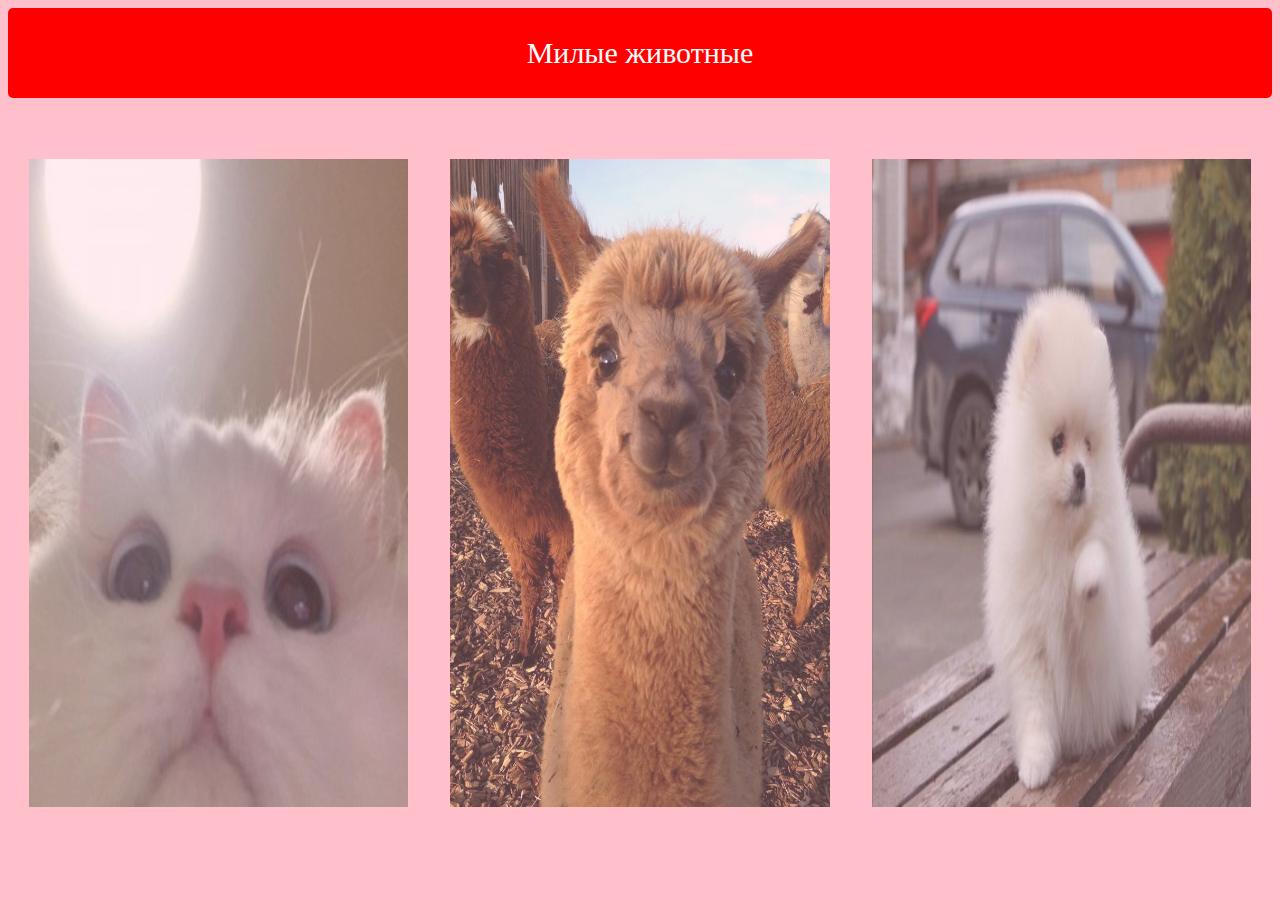
<file: index.html>
<!DOCTYPE html>
<html lang="en">

<head>
    <meta charset="UTF-8">
    <meta http-equiv="X-UA-Compatible" content="IE=edge">
    <meta name="viewport" content="width=device-width, initial-scale=1.0">
    <title>Cute Animals</title>
    <link rel="stylesheet" href="styles.css">
</head>

<body>

    <div class="header">
        <img id="index.html" class="return_btn" src="./pictures/left-arrow-svgrepo-com.svg">
        Милые животные
    </div>

    <div class="navigaton">
        <div class="card" id="cats">
            <img src="./pictures/0325ccf70fcf201402be809b4a1a31b1.jpg" id="cats.html" />
        </div>
        <div class="card" id="alpacas">
            <img src="./pictures/3-3.jpg" id="alpacas.html" />
        </div>
        <div class="card" id="dogs">
            <img src="./pictures/krasivye-pupsiki-shchenochki-pomeranskogo-shpica-photo-f572.jpg" id="dogs.html" />
        </div>
    </div>



    <script type="text/javascript" src="script.js"></script>
</body>

</html>
</file>
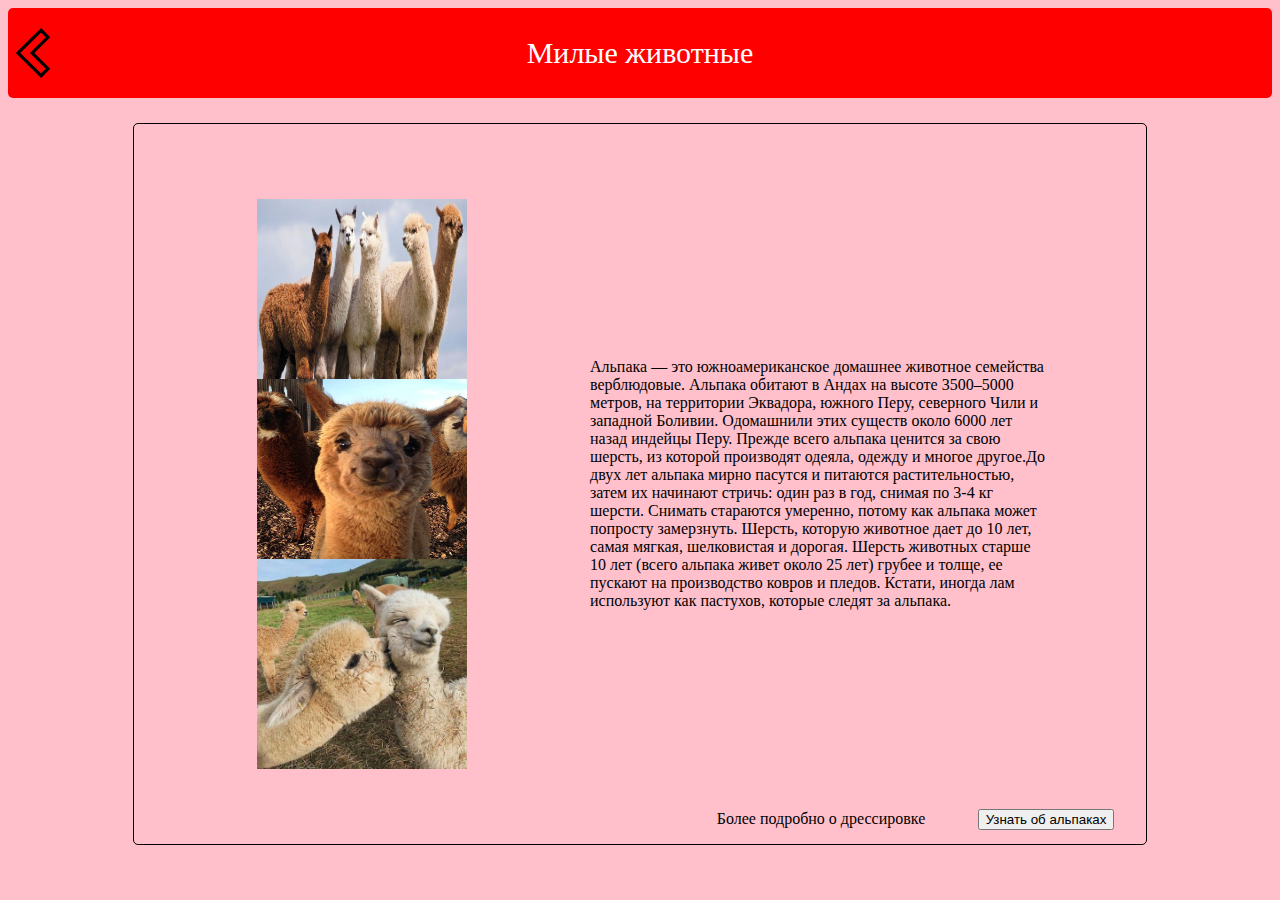
<file: alpacas.html>
<!DOCTYPE html>
<html lang="en">

<head>
    <meta charset="UTF-8">
    <meta http-equiv="X-UA-Compatible" content="IE=edge">
    <meta name="viewport" content="width=device-width, initial-scale=1.0">
    <title>Document</title>
    <link rel="stylesheet" href="styles.css">
</head>

<body>

    <div class="header">
        <img id="index.html" class="return_btn" src="./pictures/left-arrow-svgrepo-com.svg">
        Милые животные
    </div>

    <div class="container">
        <div class="images">
            <div class="item">
                <img src="./pictures/0ea64146db6e5a6c4b40c0ec757dd525.jpg" />
            </div>
            <div class="item">
                <img src="./pictures/3-3.jpg" />
            </div>
            <div class="item">
                <img src="./pictures/db0a1537246c4867dd7a312fe23bea12.jpg" />
            </div>
        </div>
        <p class="description">Альпака — это южноамериканское домашнее животное семейства верблюдовые. Альпака обитают в
            Андах на высоте 3500–5000 метров, на территории Эквадора, южного Перу, северного Чили и западной Боливии.
            Одомашнили этих существ около 6000 лет назад индейцы Перу. Прежде всего альпака ценится за свою шерсть, из
            которой производят одеяла, одежду и многое другое.До двух лет альпака мирно пасутся и питаются
            растительностью, затем их начинают стричь: один раз в год, снимая по 3-4 кг шерсти. Снимать стараются
            умеренно, потому как альпака может попросту замерзнуть. Шерсть, которую животное дает до 10 лет, самая
            мягкая, шелковистая и дорогая. Шерсть животных старше 10 лет (всего альпака живет около 25 лет) грубее и
            толще, ее пускают на производство ковров и пледов. Кстати, иногда лам используют как пастухов, которые
            следят за альпака.

        </p>

        <div class="more">
            <p class="about">Более подробно о дрессировке</p>
            <button id="alpacas_redirect">Узнать об альпаках</button>
        </div>
    </div>

    <script type="text/javascript" src="script.js"></script>
</body>

</html>
</file>
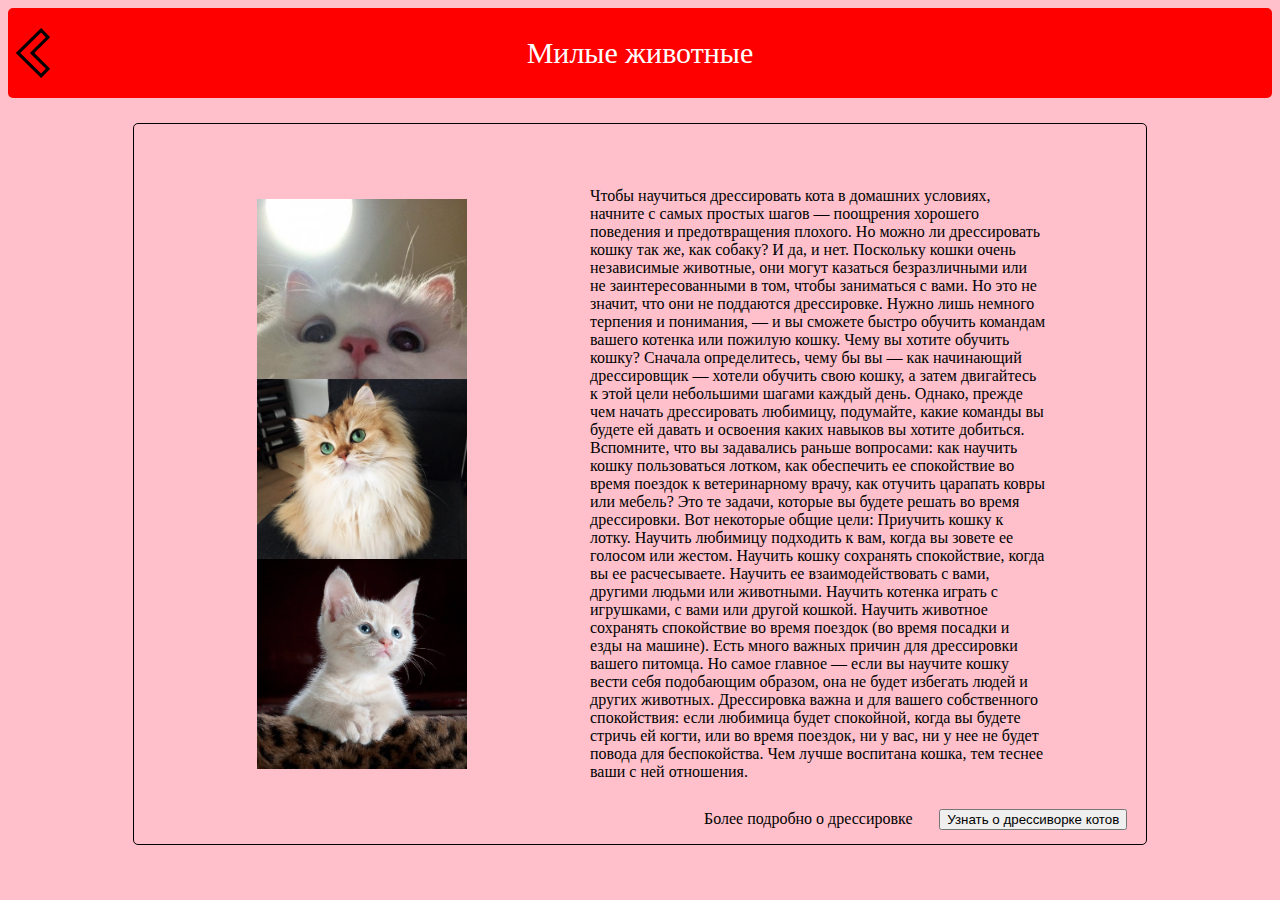
<file: cats.html>
<!DOCTYPE html>
<html lang="en">

<head>
    <meta charset="UTF-8">
    <meta http-equiv="X-UA-Compatible" content="IE=edge">
    <meta name="viewport" content="width=device-width, initial-scale=1.0">
    <title>Document</title>
    <link rel="stylesheet" href="styles.css">
</head>

<body>

    <div class="header">
        <img id="index.html" class="return_btn" src="./pictures/left-arrow-svgrepo-com.svg">
        Милые животные
    </div>

    <div class="container">
        <div class="images">
            <div class="item">
                <img src="./pictures/0325ccf70fcf201402be809b4a1a31b1.jpg" />
            </div>
            <div class="item">
                <img src="./pictures/2_worlds-most-beautiful-cats-3-57fb53b8a6127__700.jpg" />
            </div>
            <div class="item">
                <img src="./pictures/kitty-cat-kitten-pet-45201.jpeg" />
            </div>
        </div>
        <p class="description">Чтобы научиться дрессировать кота в домашних условиях, начните с самых простых шагов —
            поощрения хорошего
            поведения и предотвращения плохого. Но можно ли дрессировать кошку так же, как собаку? И да, и нет.
            Поскольку кошки очень независимые животные, они могут казаться безразличными или не заинтересованными в том,
            чтобы заниматься с вами. Но это не значит, что они не поддаются дрессировке. Нужно лишь немного терпения и
            понимания, — и вы сможете быстро обучить командам вашего котенка или пожилую кошку.

            Чему вы хотите обучить кошку?
            Сначала определитесь, чему бы вы — как начинающий дрессировщик — хотели обучить свою кошку, а затем
            двигайтесь к этой цели небольшими шагами каждый день. Однако, прежде чем начать дрессировать любимицу,
            подумайте, какие команды вы будете ей давать и освоения каких навыков вы хотите добиться. Вспомните, что вы
            задавались раньше вопросами: как научить кошку пользоваться лотком, как обеспечить ее спокойствие во время
            поездок к ветеринарному врачу, как отучить царапать ковры или мебель? Это те задачи, которые вы будете
            решать во время дрессировки.

            Вот некоторые общие цели:

            Приучить кошку к лотку.
            Научить любимицу подходить к вам, когда вы зовете ее голосом или жестом.
            Научить кошку сохранять спокойствие, когда вы ее расчесываете.
            Научить ее взаимодействовать с вами, другими людьми или животными.
            Научить котенка играть с игрушками, с вами или другой кошкой.
            Научить животное сохранять спокойствие во время поездок (во время посадки и езды на машине).
            Есть много важных причин для дрессировки вашего питомца. Но самое главное — если вы научите кошку вести себя
            подобающим образом, она не будет избегать людей и других животных. Дрессировка важна и для вашего
            собственного спокойствия: если любимица будет спокойной, когда вы будете стричь ей когти, или во время
            поездок, ни у вас, ни у нее не будет повода для беспокойства. Чем лучше воспитана кошка, тем теснее ваши с
            ней отношения.</p>

            <div class="more">
                <p class="about">Более подробно о дрессировке</p>
                <button id="cats_redirect">Узнать о дрессиворке котов</button>
            </div>
    </div>



    <script type="text/javascript" src="script.js"></script>
</body>

</html>
</file>
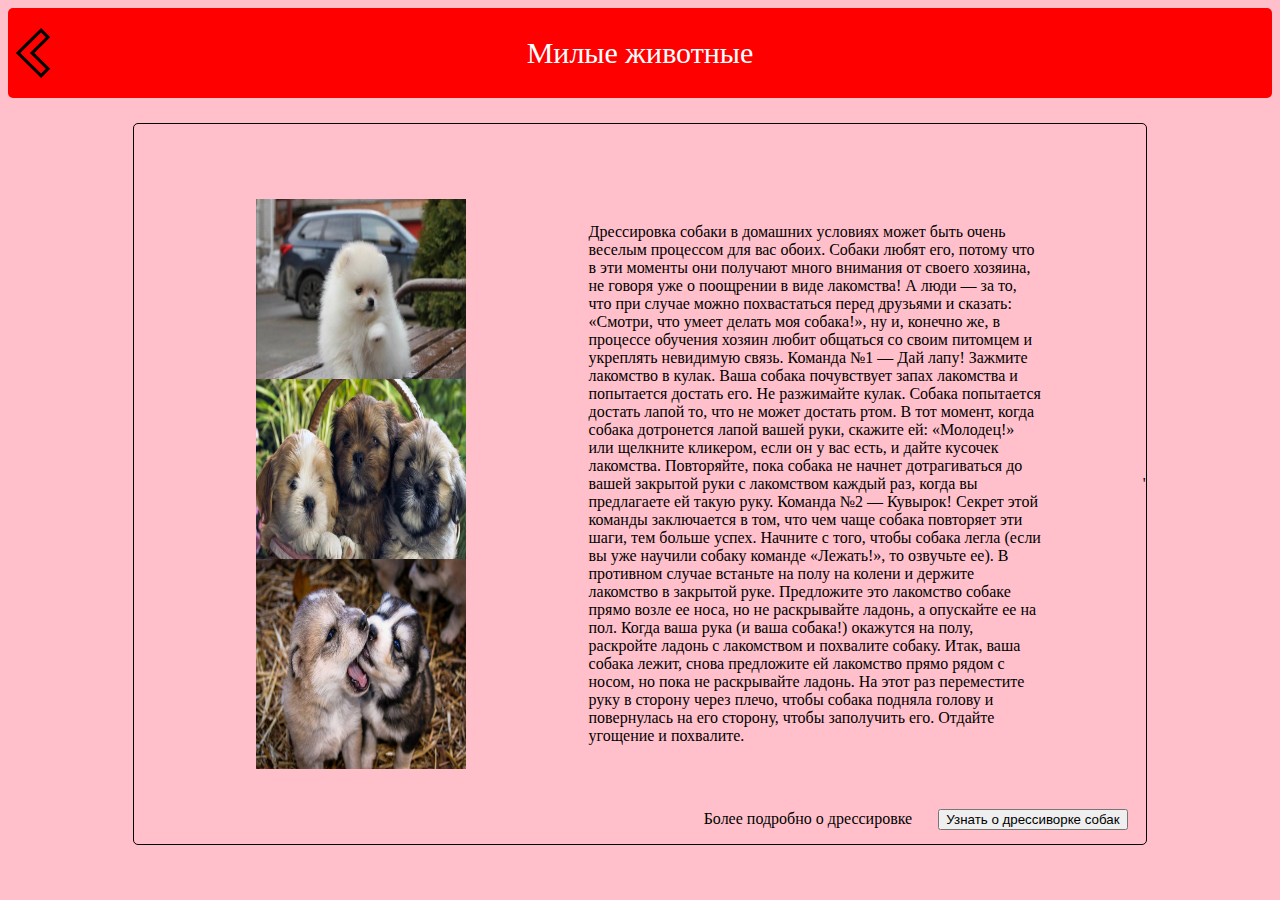
<file: dogs.html>
<!DOCTYPE html>
<html lang="en">

<head>
    <meta charset="UTF-8">
    <meta http-equiv="X-UA-Compatible" content="IE=edge">
    <meta name="viewport" content="width=device-width, initial-scale=1.0">
    <title>Document</title>
    <link rel="stylesheet" href="styles.css">
</head>

<body>

    <div class="header">
        <img id="index.html" class="return_btn" src="./pictures/left-arrow-svgrepo-com.svg">
        Милые животные
    </div>

    <div class="container">
        <div class="images">
            <div class="item">
                <img src="./pictures/krasivye-pupsiki-shchenochki-pomeranskogo-shpica-photo-f572.jpg" />
            </div>
            <div class="item">
                <img src="./pictures/onpape.com-88045401.jpg" />
            </div>
            <div class="item">
                <img src="./pictures/800xhi5tmuwvmem.jpg" />
            </div>
        </div>
        <p class="description">  Дрессировка собаки в домашних условиях может быть очень веселым процессом для вас обоих. Собаки любят его,
            потому что в эти моменты они получают много внимания от своего хозяина, не говоря уже о поощрении в виде
            лакомства! А люди — за то, что при случае можно похвастаться перед друзьями и сказать: «Смотри, что умеет
            делать моя собака!», ну и, конечно же, в процессе обучения хозяин любит общаться со своим питомцем и
            укреплять невидимую связь.
            
            Команда №1 — Дай лапу!
            Зажмите лакомство в кулак.
            Ваша собака почувствует запах лакомства и попытается достать его. Не разжимайте кулак. Собака попытается
            достать лапой то, что не может достать ртом.
            В тот момент, когда собака дотронется лапой вашей руки, скажите ей: «Молодец!» или щелкните кликером, если
            он у вас есть, и дайте кусочек лакомства.
            Повторяйте, пока собака не начнет дотрагиваться до вашей закрытой руки с лакомством каждый раз, когда вы
            предлагаете ей такую руку.
            
            Команда №2 — Кувырок!
            Секрет этой команды заключается в том, что чем чаще собака повторяет эти шаги, тем больше успех.
            Начните с того, чтобы собака легла (если вы уже научили собаку команде «Лежать!», то озвучьте ее). В
            противном случае встаньте на полу на колени и держите лакомство в закрытой руке. Предложите это лакомство
            собаке прямо возле ее носа, но не раскрывайте ладонь, а опускайте ее на пол. Когда ваша рука (и ваша
            собака!) окажутся на полу, раскройте ладонь с лакомством и похвалите собаку.
            Итак, ваша собака лежит, снова предложите ей лакомство прямо рядом с носом, но пока не раскрывайте ладонь.
            На этот раз переместите руку в сторону через плечо, чтобы собака подняла голову и повернулась на его
            сторону, чтобы заполучить его. Отдайте угощение и похвалите. </p>

        <div class="more">
            <p class="about">Более подробно о дрессировке</p>
            <button id="dogs_redirect">Узнать о дрессиворке собак</button>
        </div>'
    </div>

    <script type="text/javascript" src="script.js"></script>
</body>

</html>
</file>
<file: styles.css>
body {
    background-color: pink;
}

.header {
    background-color: red;
    color: white;
    width: 100%;
    height: 10vh;
    display:flex;
    justify-content: center;
    align-items: center;
    border-radius: 5px;
    font-size: 30px;
    position: relative;
}
.return_btn {
    width: 50px;
    height: 50px;
    position: absolute;
    left:0;
    display: none;
    cursor: pointer;
}


.navigaton{
    width: 100%;
    height: 80vh;
    margin-top: 25px;
    display: flex;
    justify-content: space-around;
    align-items: center;
}

.card{
    width: 30%;
    height: 90%;
    opacity: .7;
}

.card:hover {
opacity: 1;
cursor: pointer;
}

.card img{ 
    width: 100%;
    height: 100%;
}

.container{
    width: 80%;
    height: 80vh;
    border: 1px solid black;
    border-radius: 5px;
    margin: 25px auto;
    display: flex;
    justify-content: space-around;
    align-items: center;
    position: relative;
    overflow-x: auto;
}

.images{
    display: flex;
    justify-content: space-around;
    align-items: center;
    flex-direction: column;
    width: 50%;

}

.item {
    width: 100%;
    height: 150px;
    display: flex;
    justify-content: space-around;
    align-items: center;
    padding: 15px;
}

.item img {
    width: 210px;
    height: 210px;
}

.description {
    width: 50%;
    padding-right: 100px;
}

.more {
    position: absolute;
    bottom: 0;
    right: 5px;
    width: 450px;
    display: flex;
    justify-content: space-around;
    align-items: center;
}
</file>
